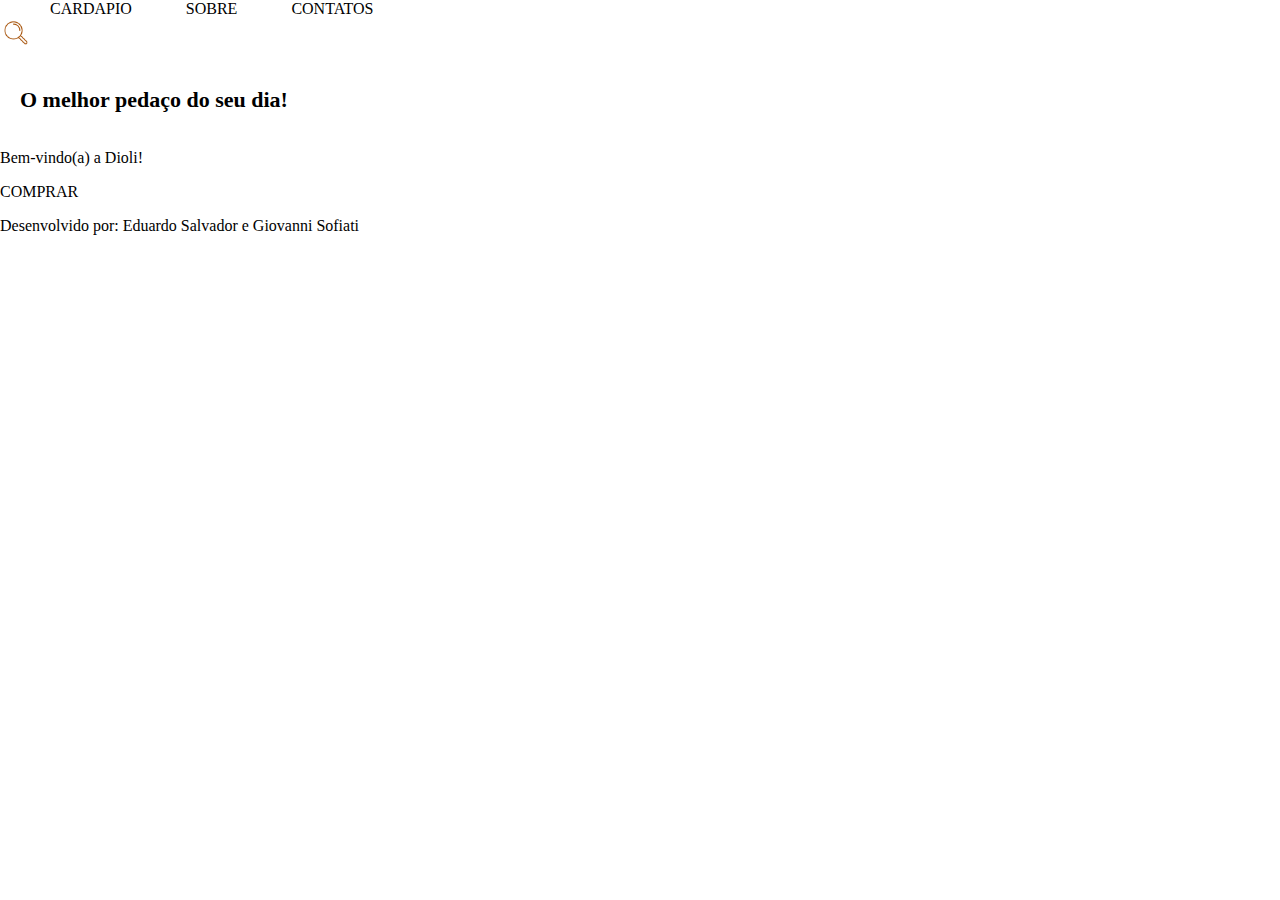
<file: index.html>
<!DOCTYPE html>
<html lang="pt-BR">
<head>
    <meta charset="UTF-8">
    <meta name="viewport" content="width=device-width, initial-scale=1.0">
    <title>Dioli Confeitária - O melhor pedaço do seu dia!</title>
    <link rel="stylesheet" href="styles\style.css">
    <link rel="stylesheet" href="styles\style-mobile.css">
</head>
<body>
    <header>
        <nav class="menu-esquerda">
            <a class="ancoras-esquerda" href="../pages/cardapio.html">CARDAPIO</a>
            <a class="ancoras-esquerda" href="../pages/sobre.html">SOBRE</a>
            <a class="ancoras-esquerda" href="../pages/contatos.html">CONTATOS</a>
        </nav>
        <img href="index.html" src="images\logo dioli branco.png" alt="Logotipo Dioli Caramelo" class="logo-header">
        <nav class="menu-direita">
            <a>
                <img class="ancoras-direita" src="images\busca.png" alt="Buscar">
            </a>
            <a>
                <img class="ancoras-direita" src="images\perfil.png" alt="Barra de Login-Cadastro/Meu Perfil">
            </a>
            <a>
                <img class="ancoras-direita" src="images\carrinho.png" alt="Carrinho">
            </a>
        </nav>
    </header>
    <div vw class="enabled">
        <div vw-access-button class="active"></div>
        <div vw-plugin-wrapper>
          <div class="vw-plugin-top-wrapper"></div>
        </div>
      </div>
      <script src="https://vlibras.gov.br/app/vlibras-plugin.js"></script>
      <script>
        new window.VLibras.Widget('https://vlibras.gov.br/app');
      </script>
    <div class="slogan">
        <h1 class="slogan-size">O melhor pedaço do seu dia!</h1>
    </div>
    <section class="conteudo-principal">
        <div class="mascara">
            <div class="principal">
                <p class="texto-principal">Bem-vindo(a) a Dioli!</p>
                <a href="../dioli-confeitaria/pages/cardapio.html" class="botao-comprar">COMPRAR</a>
            </div>
        </div>
    </section>
    <footer>
        <p class="texto-footer">Desenvolvido por: Eduardo Salvador e Giovanni Sofiati</p>
    </footer>
</body>
</html>
</file>
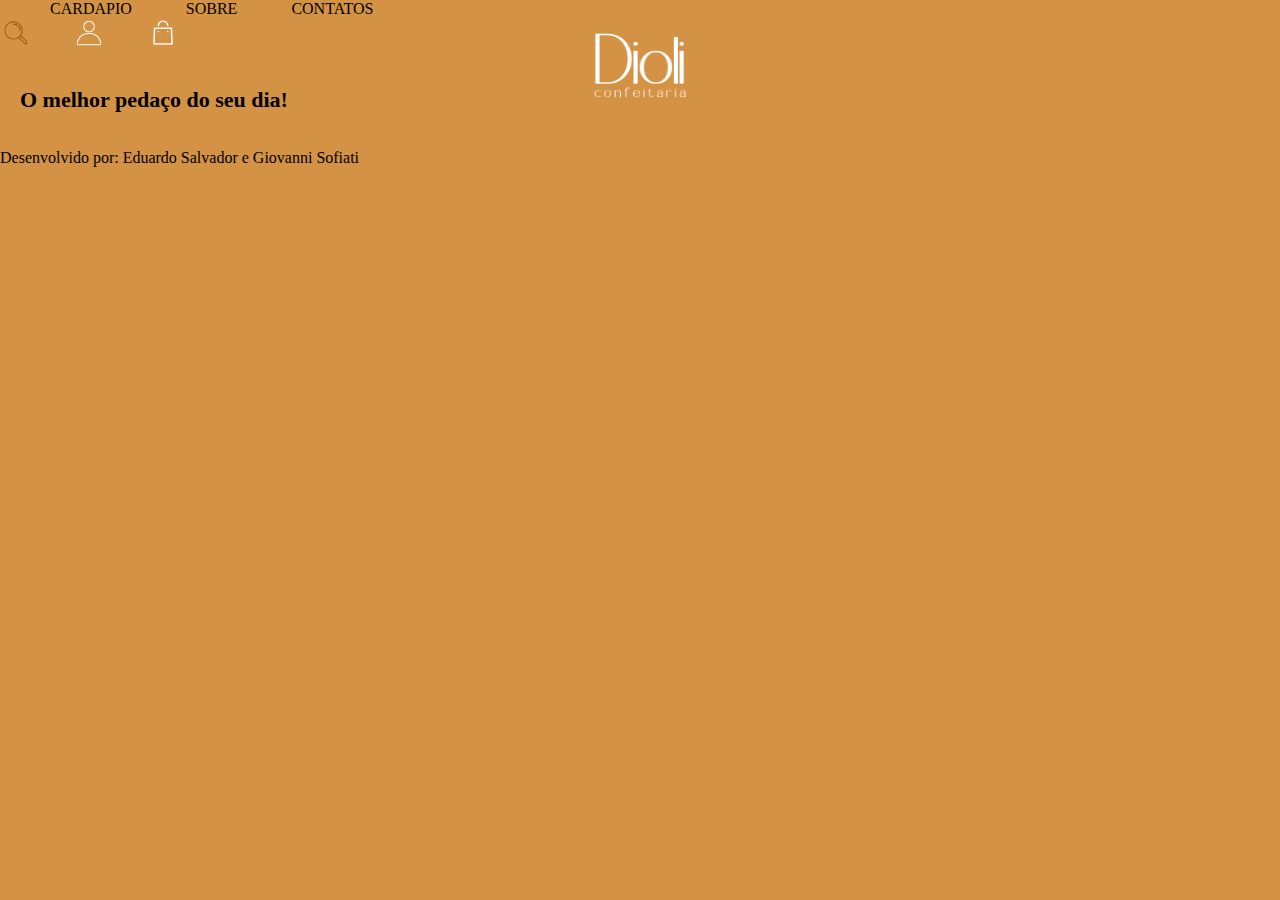
<file: pages/cardapio.html>
<!DOCTYPE html>
<html lang="pt-BR">
<head>
    <meta charset="UTF-8">
    <meta name="viewport" content="width=device-width, initial-scale=1.0">
    <title>Cardápio - Dioli Confeitária</title>
    <link rel="stylesheet" href="../styles/style.css">
</head>
<body class="corpo-principal">
    <header>
        <nav class="menu-esquerda">
            <a class="ancoras-esquerda" href="../pages/cardapio.html">CARDAPIO</a>
            <a class="ancoras-esquerda" href="../pages/sobre.html">SOBRE</a>
            <a class="ancoras-esquerda" href="../pages/contatos.html">CONTATOS</a>
        </nav>
        <img href="index.html" src="../images\logo dioli branco.png" alt="Logotipo Dioli Caramelo" class="logo-header" height="90px" width="110px">
        <nav class="menu-direita">
            <a>
                <img class="ancoras-direita" src="../images\busca.png" alt="Buscar">
            </a>
            <a>
                <img class="ancoras-direita" src="../images\perfil.png" alt="Barra de Login-Cadastro/Meu Perfil">
            </a>
            <a>
                <img class="ancoras-direita" src="../images\carrinho.png" alt="Carrinho">
            </a>
        </nav>
    </header>
    <div class="slogan">
        <h1 class="slogan-size">O melhor pedaço do seu dia!</h1>
    </div>
    <footer>
        <p class="texto-footer">Desenvolvido por: Eduardo Salvador e Giovanni Sofiati</p>
    </footer>
</body>
</html>
</file>
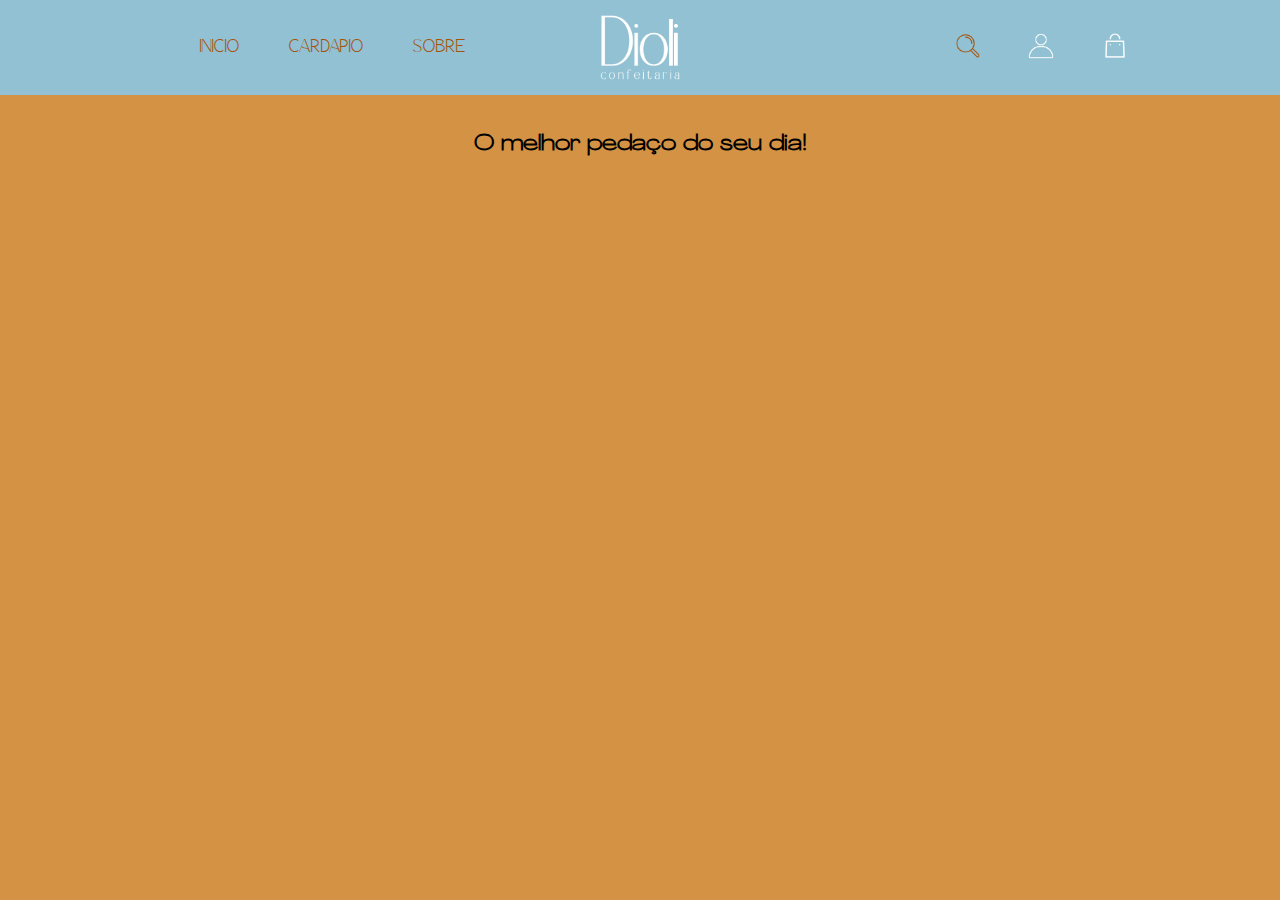
<file: pages/contatos.html>
<!DOCTYPE html>
<html lang="pt-BR">
<head>
    <meta charset="UTF-8">
    <meta name="viewport" content="width=device-width, initial-scale=1.0">
    <title>Encomendas - Dioli Confeitária</title>
    <link rel="stylesheet" href="../styles/style.css">
    <style>
        @font-face {
        font-family: 'Titulo';
        src: url('../fonts/Vermina.ttf') format('truetype');
        font-weight: normal;
        font-style: normal;
        }

        @font-face {
        font-family: 'Texto';
        src: url('../fonts/Agrandir-WideLight.otf') format('opentype');
        font-weight: normal;
        font-style: normal;
        }

        .ancoras-esquerda{
            font-family: 'Titulo', sans-serif;
            font-size: 19px;
        }

        .slogan{
            font-family: 'Texto',sans-serif;
            align-items: center;
            text-align: center;
        }

    </style>
</head>
<header class="header-padrao">
    <div class="header-esquerda">
        <a class="ancoras-esquerda" href="../index.html">INICIO</a>
        <a class="ancoras-esquerda" href="../pages/cardapio.html">CARDAPIO</a>
        <a class="ancoras-esquerda" href="../pages/sobre.html">SOBRE</a>
    </div>
    <img href="index.html" src="../images/logo dioli branco.png" alt="Logotipo Dioli Caramelo" class="logo-header">
    <div class="header-direita">
        <a href="">
            <img class="ancoras-direita" src="../images/busca.png" alt="Buscar">
        </a>
        <a href="">
            <img class="ancoras-direita" src="../images/perfil.png" alt="Barra de Login-Cadastro/Meu Perfil">
        </a>
        <a href="">
            <img class="ancoras-direita" src="../images/carrinho.png" alt="Carrinho">
        </a>
    </div>
</header>
<body class="corpo-principal">
    <div class="slogan">
        <h1 class="slogan-size">O melhor pedaço do seu dia!</h1>
    </div>
</body>
</html>
</file>
<file: styles/style.css>
:root {
    --cor-azul-escuro: #91C1D2; 
    --cor-azul-claro: #C4DDE8;
    --cor-marrom-claro: #D49244;
    --cor-marrom-intermediario: #A65209;
    --cor-marrom-escuro: #7B410E;
}

body, html {
    margin: 0;  
    padding: 0; 
}

.header-padrao {
    background-color: var(--cor-azul-escuro);
    text-align: center;
    padding: 0px, 0px;
    display: flex;
    align-items: center; 
    justify-content: space-between;
    height: 95px; 
}

.logo-header{
    height: 95px;
    position: absolute;
    left: 50%;
    transform: translateX(-50%)
}

.header-esquerda{
    color: var(--cor-marrom-intermediario);
    display: flex;
    margin-left: 150px;
}

a:link {
    color: inherit; 
    text-decoration: none;  
}

.ancoras-esquerda{
    margin-left: 50px;
}

.ancoras-direita{
    margin-right: 40px;
    height: 30px;
    text-align: center;
    align-items: center;
}

.header-direita{
    color: inherit; 
    text-decoration: none;
    margin-right: 110px;
}

.corpo-principal {
 background-color: var(--cor-marrom-claro);
}

.ancoras-esquerda:hover {
    transform: scale(1.05); 
    opacity: 0.8; 
}

.ancoras-direita:hover {
    transform: scale(1.1); 
    opacity: 0.8; 
}

.ancoras-direita-perfil:hover {
    transform: scale(1.1); 
    opacity: 0.8; 
}

.slogan-size{
    font-size: 22px;
    padding: 20px;
}
</file>
